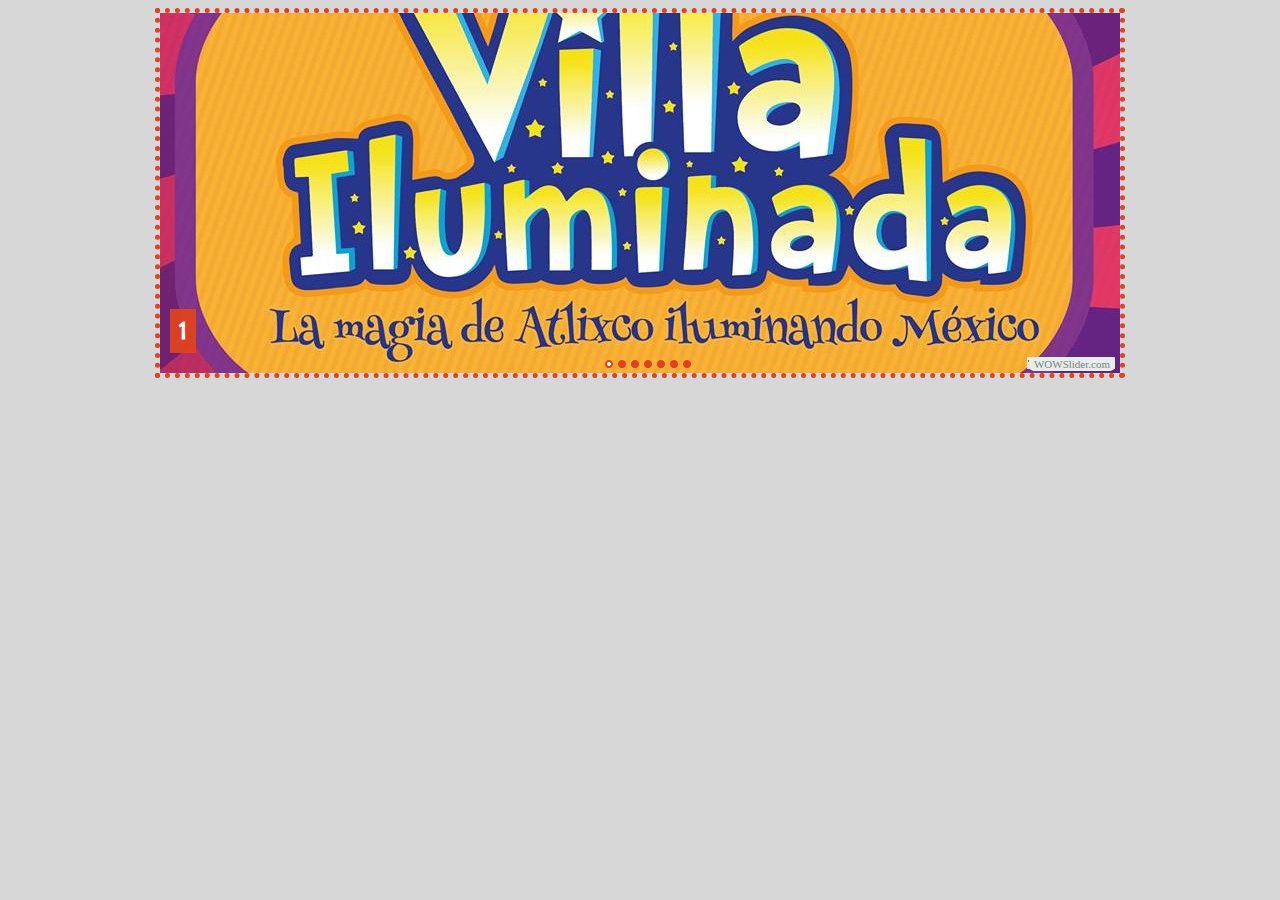
<file: xxx.html>
<!DOCTYPE html PUBLIC "-//W3C//DTD XHTML 1.0 Strict//EN"
	"http://www.w3.org/TR/xhtml1/DTD/xhtml1-strict.dtd">
<html xmlns="http://www.w3.org/1999/xhtml">
<head>
	<title>WOWSlider generated by WOWSlider.com</title>
	<meta http-equiv="content-type" content="text/html; charset=utf-8" />
	<meta name="keywords" content="WOW Slider, Image Gallery, jQuery Sliders" />
	<meta name="description" content="WOWSlider created with WOW Slider, a free wizard program that helps you easily generate beautiful web slideshow" />
	<!-- Start WOWSlider.com HEAD section -->
	<link rel="stylesheet" type="text/css" href="engine1/style.css" />
	<script type="text/javascript" src="engine1/jquery.js"></script>
	<!-- End WOWSlider.com HEAD section -->
</head>
<body style="background-color:#d7d7d7">
	<!-- Start WOWSlider.com BODY section -->
	<div id="wowslider-container1">
	<div class="ws_images"><ul>
<li><img src="data1/images/1.jpg" alt="1" title="1" id="wows1_0"/></li>
<li><img src="data1/images/2.jpg" alt="2" title="2" id="wows1_1"/></li>
<li><img src="data1/images/3.jpg" alt="3" title="3" id="wows1_2"/></li>
<li><img src="data1/images/4.jpg" alt="4" title="4" id="wows1_3"/></li>
<li><img src="data1/images/5.jpg" alt="5" title="5" id="wows1_4"/></li>
<li><img src="data1/images/8.jpg" alt="8" title="8" id="wows1_5"/></li>
<li><img src="data1/images/9.jpg" alt="9" title="9" id="wows1_6"/></li>
</ul></div>
<div class="ws_bullets"><div>
<a href="#" title="1"><img src="data1/tooltips/1.jpg" alt="1"/>1</a>
<a href="#" title="2"><img src="data1/tooltips/2.jpg" alt="2"/>2</a>
<a href="#" title="3"><img src="data1/tooltips/3.jpg" alt="3"/>3</a>
<a href="#" title="4"><img src="data1/tooltips/4.jpg" alt="4"/>4</a>
<a href="#" title="5"><img src="data1/tooltips/5.jpg" alt="5"/>5</a>
<a href="#" title="8"><img src="data1/tooltips/8.jpg" alt="8"/>6</a>
<a href="#" title="9"><img src="data1/tooltips/9.jpg" alt="9"/>7</a>
</div></div>
<span class="wsl"><a href="http://wowslider.com">DHTML Carousel</a> by WOWSlider.com v4.8</span>
	<div class="ws_shadow"></div>
	</div>
	<script type="text/javascript" src="engine1/wowslider.js"></script>
	<script type="text/javascript" src="engine1/script.js"></script>
	<!-- End WOWSlider.com BODY section -->
</body>
</html>
</file>
<file: engine1/style.css>
/*
 *	generated by WOW Slider 4.8
 *	template Dot
 */
@import url(http://fonts.googleapis.com/css?family=Fresca&subset=latin,latin-ext);
#wowslider-container1 { 
	zoom: 1; 
	position: relative; 
	max-width:960px;
	margin:0px auto 0px;
	z-index:90;
	border:5px dotted #DD4322;
	text-align:left; /* reset align=center */
}
* html #wowslider-container1{ width:960px }
#wowslider-container1 .ws_images ul{
	position:relative;
	width: 10000%; 
	height:auto;
	left:0;
	list-style:none;
	margin:0;
	padding:0;
	border-spacing:0;
	overflow: visible;
	/*table-layout:fixed;*/
}
#wowslider-container1 .ws_images ul li{
	width:1%;
	line-height:0; /*opera*/
	float:left;
	font-size:0;
	padding:0 0 0 0 !important;
	margin:0 0 0 0 !important;
}

#wowslider-container1 .ws_images{
	position: relative;
	left:0;
	top:0;
	width:100%;
	height:100%;
	overflow:hidden;
}
#wowslider-container1 .ws_images a{
	width:100%;
	display:block;
	color:transparent;
}
#wowslider-container1 img{
	max-width: none !important;
}
#wowslider-container1 .ws_images img{
	width:100%;
	border:none 0;
	max-width: none;
	padding:0;
}
#wowslider-container1 a{ 
	text-decoration: none; 
	outline: none; 
	border: none; 
}

#wowslider-container1  .ws_bullets { 
	font-size: 0px; 
	float: left;
	position:absolute;
	z-index:70;
}
#wowslider-container1  .ws_bullets div{
	position:relative;
	float:left;
}
#wowslider-container1  .wsl{
	display:none;
}
#wowslider-container1 sound, 
#wowslider-container1 object{
	position:absolute;
}


#wowslider-container1  .ws_bullets { 
	padding: 5px; 
}
#wowslider-container1 .ws_bullets a { 
	width:8px;
	height:8px;
	background: url(./bullet.png) left top;
	float: left; 
	text-indent: -4000px; 
	position:relative;
	margin-left:5px;
	color:transparent;
}
#wowslider-container1 .ws_bullets a:hover, #wowslider-container1 .ws_bullets a.ws_selbull{
	background-position: 0 100%;
}
#wowslider-container1 a.ws_next, #wowslider-container1 a.ws_prev {
	position:absolute;
	display:none;
	top:50%;
	margin-top:-16px;
	z-index:60;
	height: 33px;
	width: 33px;
	background-image: url(./arrows.png);
}
#wowslider-container1 a.ws_next{
	background-position: 100% 0;
	right:10px;
}
#wowslider-container1 a.ws_prev {
	background-position: 0 0; 
	left:10px;
}
* html #wowslider-container1 a.ws_next,* html #wowslider-container1 a.ws_prev{display:block}
#wowslider-container1:hover a.ws_next, #wowslider-container1:hover a.ws_prev {display:block}

/*playpause*/
#wowslider-container1 .ws_playpause {
	display:none;
    width: 33px;
    height: 33px;
    position: absolute;
    top: 50%;
    left: 50%;
    margin-left: -16px;
    margin-top: -16px;
    z-index: 59;
}

#wowslider-container1:hover .ws_playpause {
	display:block;
}

#wowslider-container1 .ws_pause {
    background-image: url(./pause.png);
}

#wowslider-container1 .ws_play {
    background-image: url(./play.png);
}

#wowslider-container1 .ws_pause:hover, #wowslider-container1 .ws_play:hover {
    background-position: 100% 100% !important;
}/* bottom center */
#wowslider-container1  .ws_bullets {
    bottom: 0px;
	left:50%;
}
#wowslider-container1  .ws_bullets div{
	left:-50%;
}
#wowslider-container1 .ws-title{
	position:absolute;
	display:block;
	bottom: 20px;
	left: 10px;
	margin-right: 10px; 
	padding:8px 10px;
	background:#DD4322;
	color:#FFFFFF;
	z-index: 50;
	font-family:'Fresca',Arial,Helvetica,sans-serif;
	font-size: 26px;
	line-height: 28px;
	font-weight: bold;
}
#wowslider-container1 .ws-title div{
	padding-top:5px;
	font-size: 20px;
	line-height: 22px;
	font-weight: normal;
}
#wowslider-container1 .ws_images ul{
	animation: wsBasic 28s infinite;
	-moz-animation: wsBasic 28s infinite;
	-webkit-animation: wsBasic 28s infinite;
}
@keyframes wsBasic{0%{left:-0%} 7.14%{left:-0%} 14.29%{left:-100%} 21.43%{left:-100%} 28.57%{left:-200%} 35.71%{left:-200%} 42.86%{left:-300%} 50%{left:-300%} 57.14%{left:-400%} 64.29%{left:-400%} 71.43%{left:-500%} 78.57%{left:-500%} 85.71%{left:-600%} 92.86%{left:-600%} }
@-moz-keyframes wsBasic{0%{left:-0%} 7.14%{left:-0%} 14.29%{left:-100%} 21.43%{left:-100%} 28.57%{left:-200%} 35.71%{left:-200%} 42.86%{left:-300%} 50%{left:-300%} 57.14%{left:-400%} 64.29%{left:-400%} 71.43%{left:-500%} 78.57%{left:-500%} 85.71%{left:-600%} 92.86%{left:-600%} }
@-webkit-keyframes wsBasic{0%{left:-0%} 7.14%{left:-0%} 14.29%{left:-100%} 21.43%{left:-100%} 28.57%{left:-200%} 35.71%{left:-200%} 42.86%{left:-300%} 50%{left:-300%} 57.14%{left:-400%} 64.29%{left:-400%} 71.43%{left:-500%} 78.57%{left:-500%} 85.71%{left:-600%} 92.86%{left:-600%} }

#wowslider-container1 .ws_bullets  a img{
	text-indent:0;
	display:block;
	bottom:20px;
	left:-64px;
	visibility:hidden;
	position:absolute;
    border: 4px solid #FFF;
	border-radius:0px;
	max-width:none;
}
#wowslider-container1 .ws_bullets a:hover img{
	visibility:visible;
}

#wowslider-container1 .ws_bulframe div div{
	height:48px;
	overflow:visible;
	position:relative;
}
#wowslider-container1 .ws_bulframe div {
	left:0;
	overflow:hidden;
	position:relative;
	width:128px;
	background-color:#FFF;
}
#wowslider-container1  .ws_bullets .ws_bulframe{
	display:none;
	bottom:18px;
	overflow:visible;
	position:absolute;
	cursor:pointer;
    border: 4px solid #FFF;
	border-radius:0px;
}
#wowslider-container1 .ws_bulframe span{
	display:block;
	position:absolute;
	bottom:-10px;
	margin-left:-7px;
	left:64px;
	background:url(./triangle.png);
	width:15px;
	height:6px;
}
</file>
